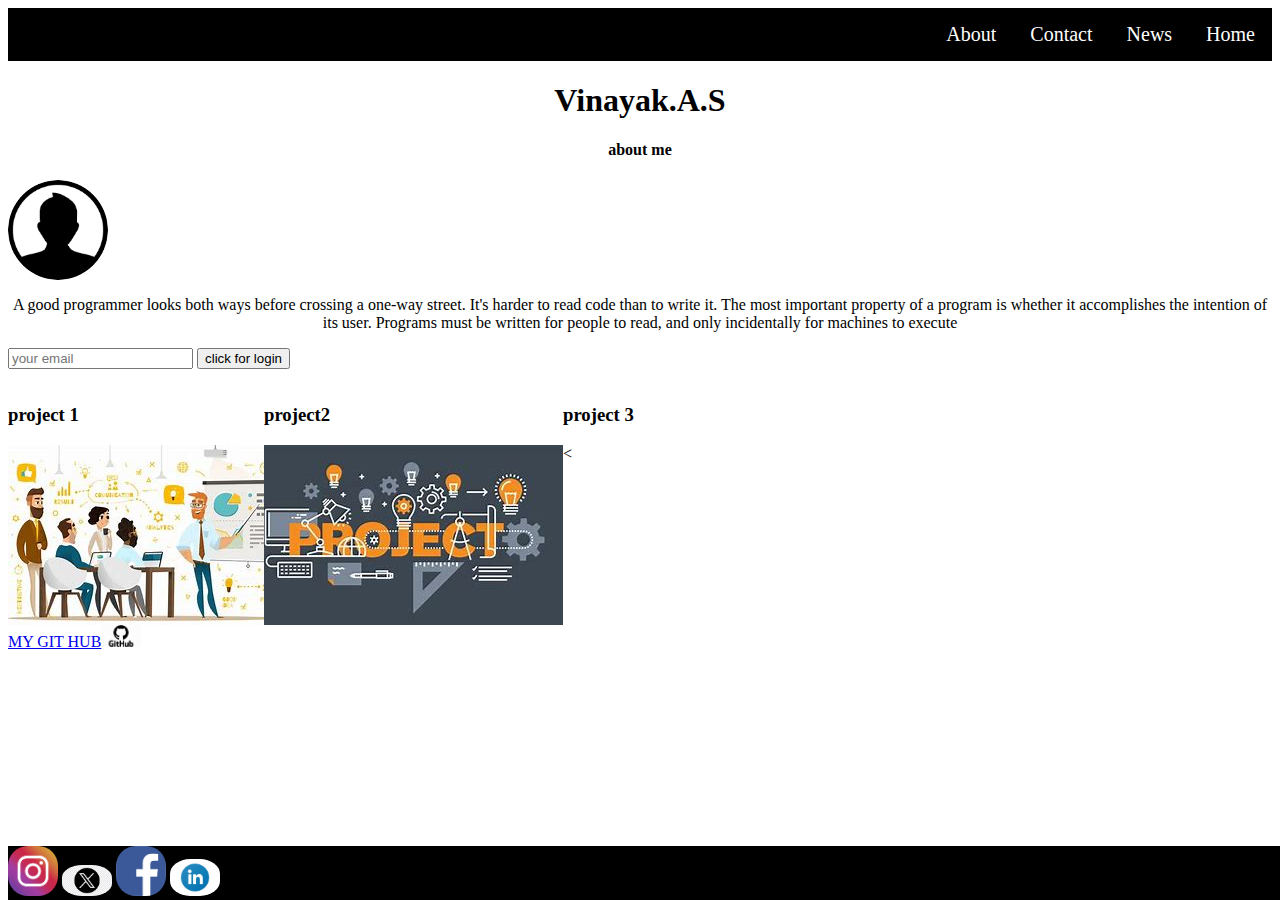
<file: index.html>
<html>
	<head>
		<script src="script.js" ></script>
		<title>
			MY FIRST WEBSITE
		</title>
		<link rel="stylesheet" type="text/css" href="style.css">
	</head>
	<body>
		<ul>
  <li><a href="#">Home</a></li>
  <li><a href="#">News</a></li>
  <li><a href="test.html">Contact</a></li>
  <li><a href="#">About</a></li>
</ul>
	<h1>
		Vinayak.A.S
	</h1>
	<h4>
		about me
	</h4>
	<img class="profile" src="download.png" width="100" height="100"  >

	<p>
		A good programmer looks both ways before crossing a one-way street. It's harder to read code than to write it. The most important property of a program is whether it accomplishes the intention of its user. Programs must be written for people to read, and only incidentally for machines to execute
	</p>
	<section class="contact">
		<input type="email" name="mail" placeholder="your email" id="ta">
		<button onclick="fn()">
			click for login

		</button>
		
		<p id="par"></p>
		<section class="project">
			<div><h3>project 1</h3>
			<a href="https://designshack.net/articles/trends/best-website-color-schemes/"><img src="project1.jfif"></a></div>
			<div> <h3>project2</h3>
			<a href="https://www.w3docs.com/snippets/html/how-to-create-mailto-links.html"><img src="project2.jfif"></a>
			</div>
			<div><h3>project 3</h3>
				<
		</section>
		<a href="https://github.com/">MY GIT HUB<img src="GITHUB.jfif"hight="40" width="40"> </a>
	</section>
	<footer>
		<div class="socialicons">
			<a href="#"><img src="instagram.jfif"width="50" hight="50"></a>
			<a href="#"><img src="twitter.jfif"width="50" hight="50"></a>
			<a href="#"><img src="face.png"width="50" hight="50"></a>
			<a href="#"><img src="linkedin.jfif"width="50" hight="50"></a>
		</div>

	</footer>

			
	

	
	</body>
</file>
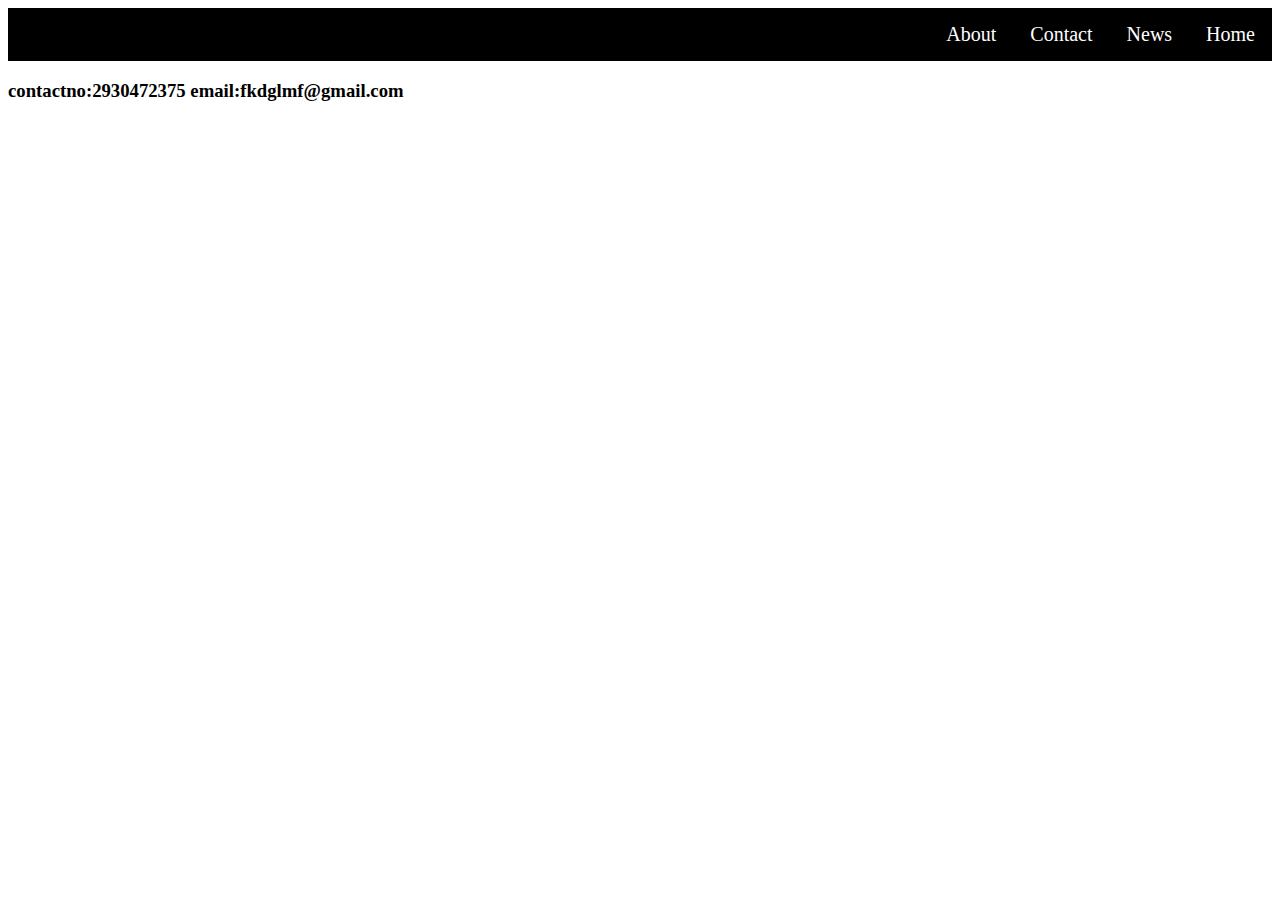
<file: contact.html>
<html>
	<head>
		<script src="script.js" ></script>
		<title>
			MY FIRST WEBSITE
		</title>
		<link rel="stylesheet" type="text/css" href="style.css">
	</head>
	<body>
		<ul>
  <li><a href="#">Home</a></li>
  <li><a href="#">News</a></li>
  <li><a href="">Contact</a></li>
  <li><a href="#">About</a></li>
</ul>
<h3>contactno:2930472375
	email:fkdglmf@gmail.com
</h3>

</body>
</file>
<file: style.css>
ul{
  list-style-type: none;
  margin: 0;
  padding: 0;
  overflow: hidden;
  background-color: black;
}
li {
  float: right;

}
li a {
  display: block;
  color: white;
  text-align: center;
  padding: 15px 17px;
  text-decoration: none;
  font-size: 20;


}
li a:hover
{
  background-color: red;

}
h1
{
  text-align: center;
}
h4
{
  text-align: center;
}
p 
{
  text-align: center;
}
.contact{
  text-align-last: ;
}
footer
{
  position: fixed;
  bottom: 0;
  background-color: black;
  width: 100%;
}
.social icon{
  border-radius: 100%;
  
}
body{
  background-color: ;
}
.profile 
{
  border-radius: 50%;
}
.socialicons a img
{
  border-radius: 40%;

}
.project
{
  display: flex;
}
</file>
